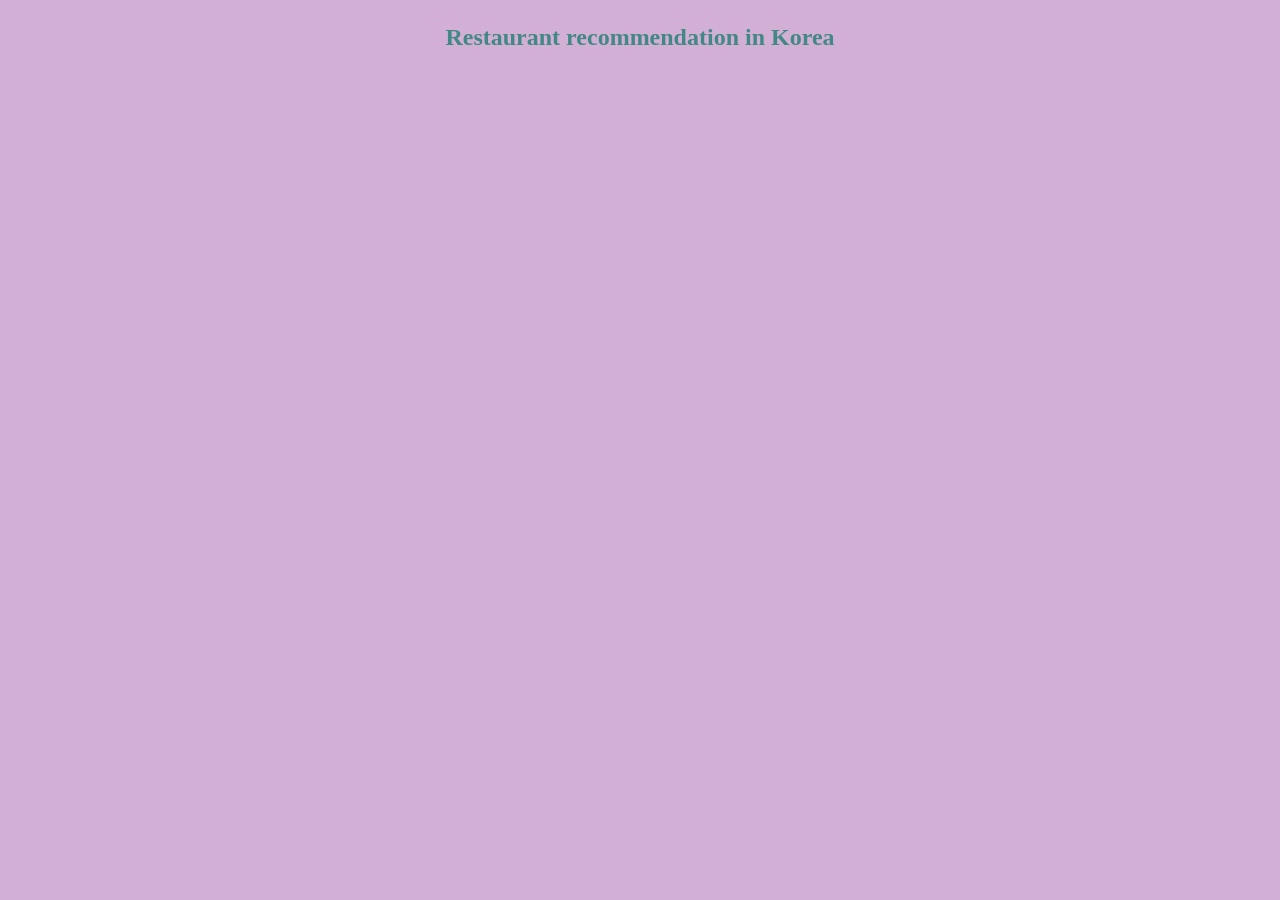
<file: Adrianne-frontend/KoreanRestaurant.html>
<!DOCTYPE html>
<html lang="en">
<head>
    <meta charset="UTF-8">
    <meta name="viewport" content="width=device-width, initial-scale=1.0">
    <title>Document</title>
</head>
<body style="background-color: #d2b0d6;">
    <p style="text-align: center; font-size: 150%; color:rgb(68, 135, 135); font-weight: bold;">Restaurant recommendation in Korea</p>

</body>
</html>
</file>
